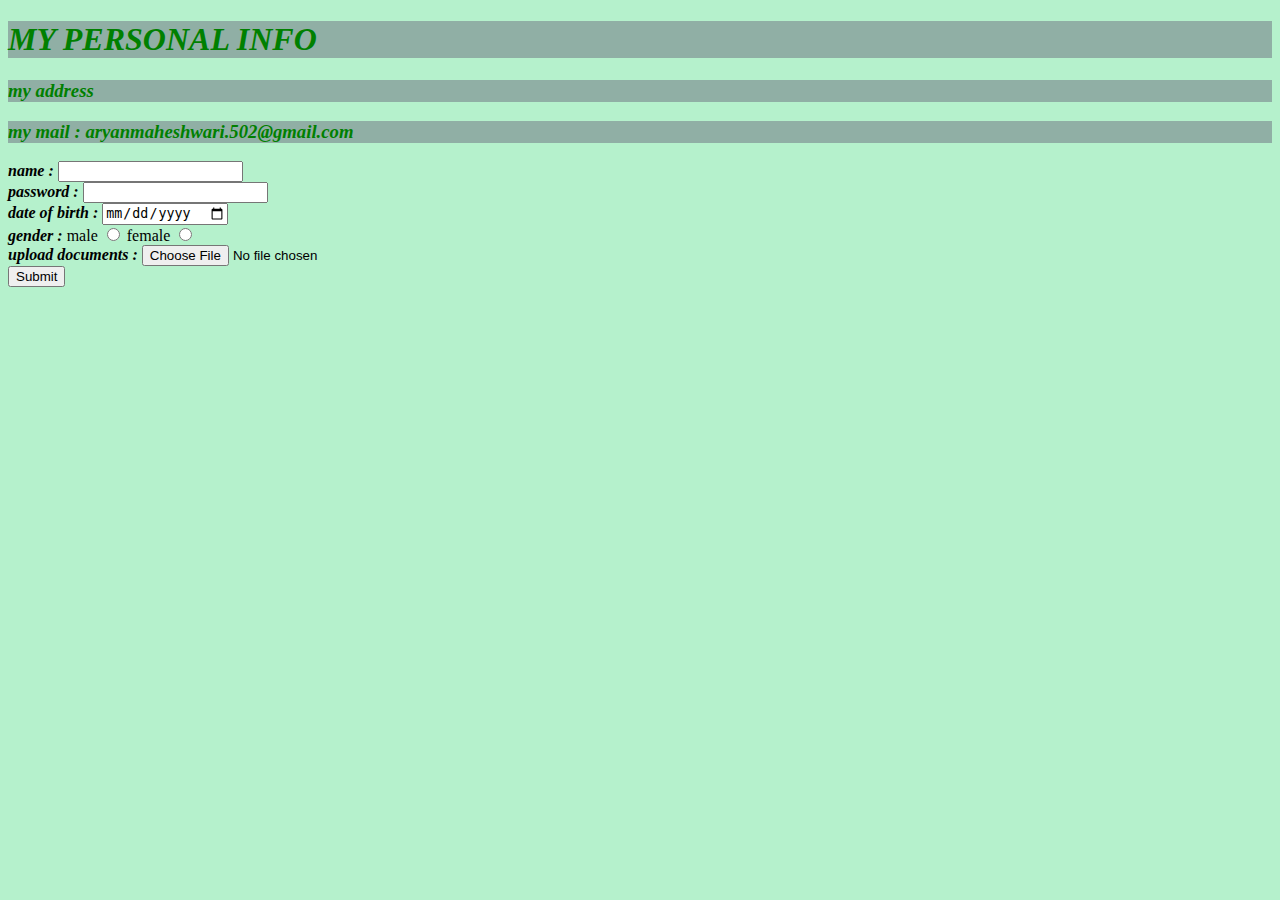
<file: contactme.html>
<!DOCTYPE html>
<html lang="en">
<head>
    <meta charset="UTF-8">
    <meta http-equiv="X-UA-Compatible" content="IE=edge">
    <meta name="viewport" content="width=device-width, initial-scale=1.0">
    <title>CONTACT ME</title>
    <link rel="stylesheet" href="css/stylee.css">
</head>
<body>
    <h1>MY PERSONAL INFO</h1>
    <h3><em>my address</em></h3>
    <h3><em>my mail : aryanmaheshwari.502@gmail.com</em></h3>
    <form action="mysite.html">
        <label for="name"><strong><em>name : </em></strong></label>
        <input type="text">
        <br>
        <label for="password"><strong><em>password : </em></strong></label>
        <input type="password">
        <br>
        <label for=""><strong><em>date of birth : </em></strong></label>
        <input type="date">
        <br>
        <label for=""><strong><em>gender : </em></strong></label>
        <label for="">male</label>
        <input type="radio">
        <label for="">female</label>
        <input type="radio">
        <br>
        <label for=""><strong><em>upload documents : </em></strong></label>
        <input type="file">
        <br>
        <input type="submit">
    </form>
</body>
</html>
</file>
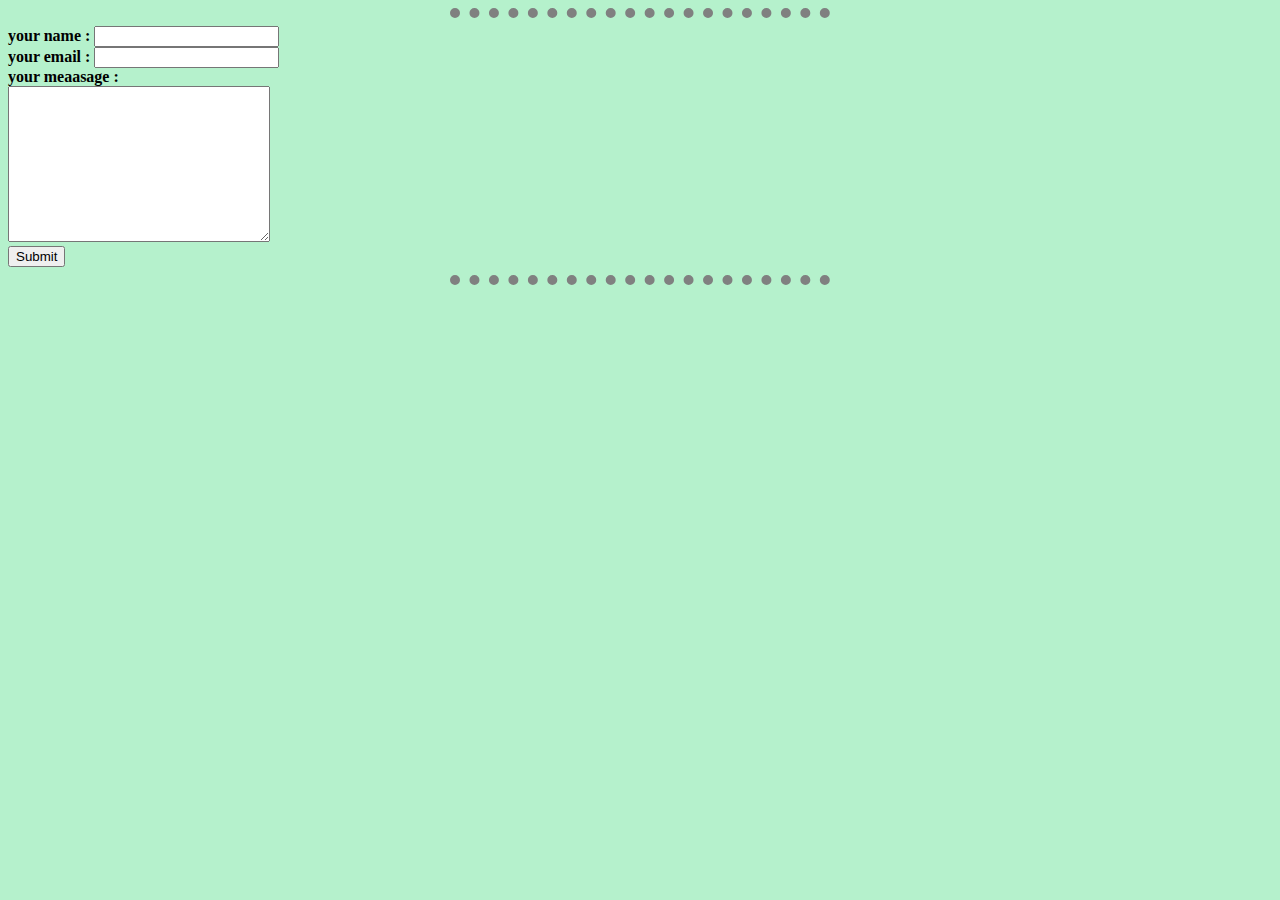
<file: form.html>
<!DOCTYPE html>
<html lang="en">
<head>
    <meta charset="UTF-8">
    <meta http-equiv="X-UA-Compatible" content="IE=edge">
    <meta name="viewport" content="width=device-width, initial-scale=1.0">
    <title>contact me</title>
    <link rel="stylesheet" href="css/stylee.css">
</head>
<body>
    <hr>
    <form action="mailto:aryanmaheshwari.502@gmail.com" method="post" enctype="text/plain">
        <label for=""><strong>your name : </strong></label>
        <input type="text" name="yourname"><br>
        <label for=""><strong>your email : </strong></label>
        <input type="email" name="youremail"><br>
        <label for=""><strong>your meaasage : </strong></label><br>
        <textarea name="yourmessage" id="" cols="30" rows="10"></textarea><br>
        <input type="submit">
    </form>
    <hr>
    
</body>
</html>
</file>
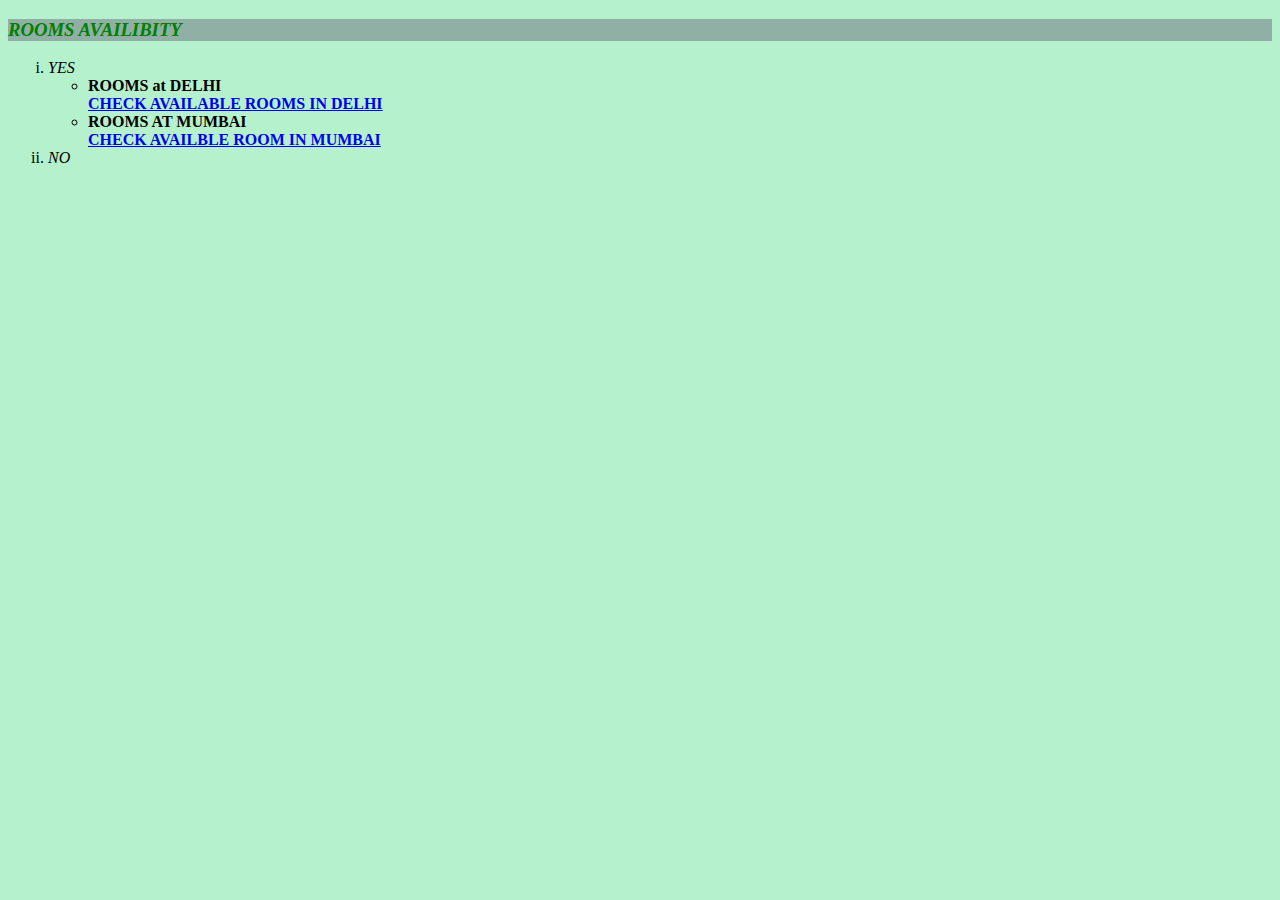
<file: rooms.html>
<!DOCTYPE html>
<html lang="en">
<head>
    <meta charset="UTF-8">
    <meta http-equiv="X-UA-Compatible" content="IE=edge">
    <meta name="viewport" content="width=device-width, initial-scale=1.0">
    <title>AVAILABLE ROOMS</title>
    <link rel="stylesheet" href="css/stylee.css">
</head>
<body>
    <h3>ROOMS AVAILIBITY</h3>
 <ol type="i">
    <li> <em>YES</em></li>
     <ul>
      <li><strong>ROOMS at DELHI</strong></li>
      <a href="https://www.oyorooms.com/hotels-in-rohini-delhi/"> <strong> CHECK AVAILABLE ROOMS IN DELHI </strong></a>
      <li> <strong>ROOMS AT MUMBAI</strong> </li>
      <a href="https://www.oyorooms.com/hotels-in-navi-mumbai-mumbai/"> <strong>CHECK AVAILBLE ROOM IN MUMBAI </strong></a>
     </ul>
    <li><em>NO</em></li>
 </ol>
</body>
</html>
</file>
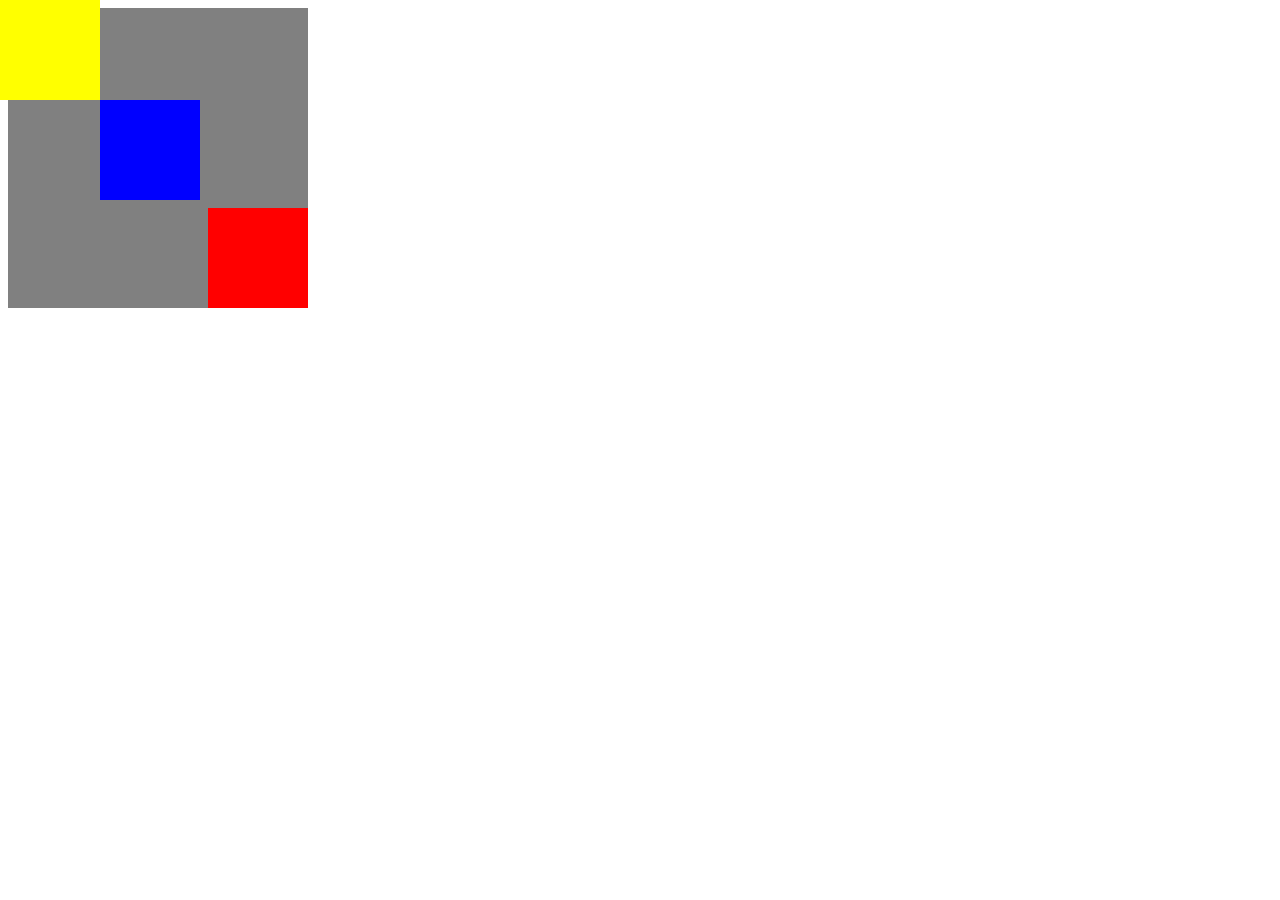
<file: square/square.html>
<!DOCTYPE html>
<html lang="en">
<head>
    <meta charset="UTF-8">
    <meta http-equiv="X-UA-Compatible" content="IE=edge">
    <meta name="viewport" content="width=device-width, initial-scale=1.0">
    <link rel="stylesheet" href="square.css">
    <title>square</title>
</head>
<body>
<div class="container">
    <div class="square1">
    </div>
</div>
    <div class="square2">
    </div>
    <div class="square3">
    </div>
</body>
</html>
</file>
<file: css/stylee.css>
body{
    background-color: #B5F1CC;
 }
 hr{
    border-color: grey;
    border-style: none;
    border-top-style: dotted;
    border-width: 10px;
    width: 30%;
 }
 h1{
    background-color: rgb(144, 175, 165);
    color: green;
    font-style: oblique;
 }
 h3{
    background-color: rgb(144, 175, 165);
    color: green;
    font-style: oblique;
 }
 h2{
    background-color: rgb(144, 175, 165);
    color: green;
    font-style: oblique;
 }
</file>
<file: square/square.css>
.container{
    position: relative;
    background-color: gray;
    height: 300px;
    width: 300px;
}
.square1{
    background-color: red;
    height: 100px;
    width: 100px;
    position: absolute;
    top: 200px;
    left: 200px;
}
.square2{
    height: 100px;
    width: 100px;
    background-color:blue;
    position: absolute;
    left: 100px;
    top: 100px;
}
.square3{
    height: 100px;
    width: 100px;
    background-color: yellow;
    position: absolute;
    top: 0px;
    left: 0px;
}
</file>
